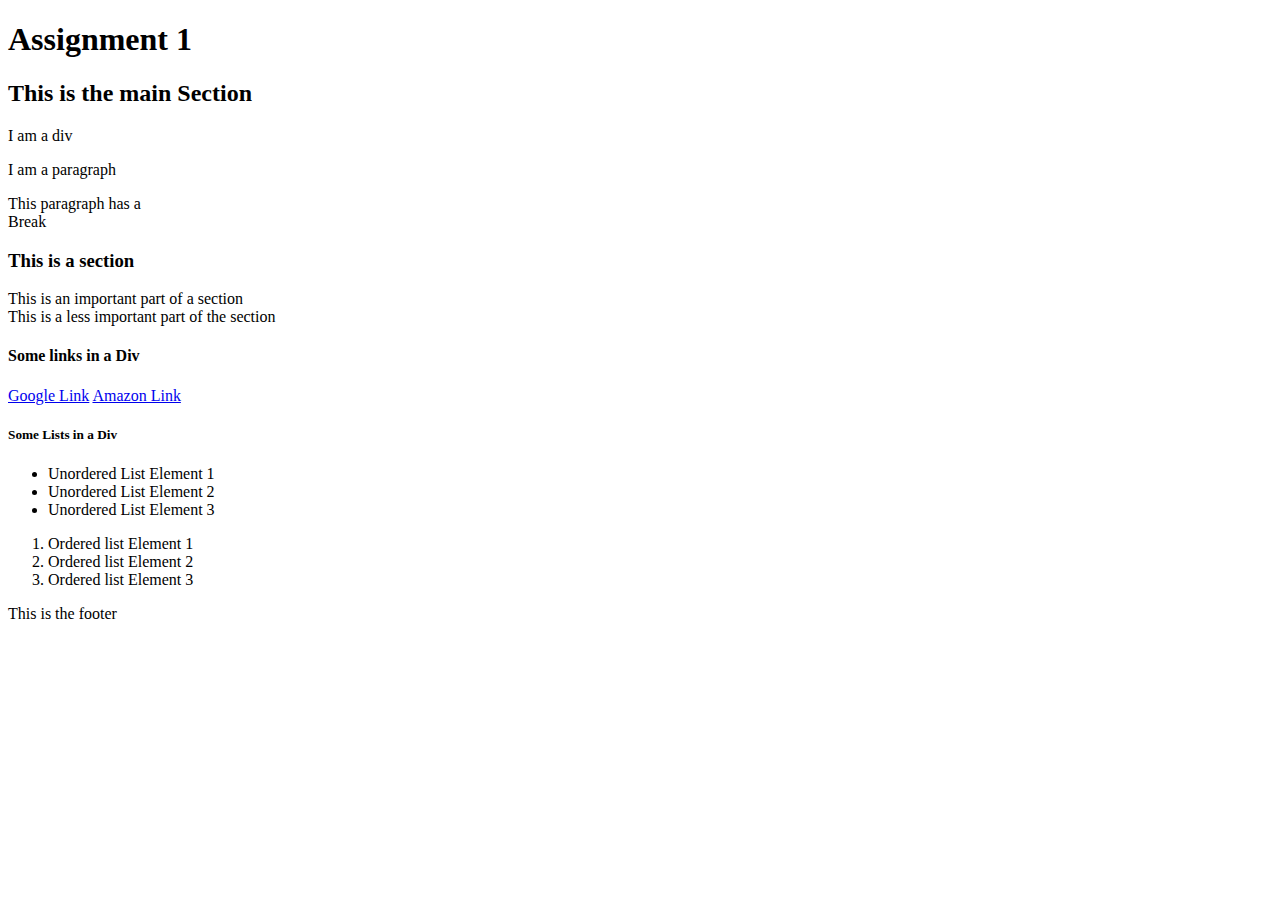
<file: lib2024/assg-1/index.html>
<!DOCTYPE html>
<html lang="en-ca"> <!-- sets language as English Canadian -->
<head>
  <meta charset="utf-8"> <!-- Unicode for character encoding -->
  <title>assg-1</title>
</head>
<body>
  <header> <!-- Header -->
    <h1>Assignment 1</h1> <!-- First Heading -->
  </header>
  <main>
    <h2>This is the main Section</h2> <!-- Second Heading -->
    <div>I am a div</div> <!-- Division -->
    <p>I am a paragraph</p> <!-- Paragraph -->
    <p>This paragraph has a <br>Break</p> <!-- Paragraph with a break -->
    <section> <!-- Section -->
      <h3>This is a section</h3> <!-- Third Heading -->
      <p>This is an important part of a section
      <br>This is a less important part of the section</p>
      </section> <!-- End of Section -->
      <div> <!-- new Division -->
        <h4>Some links in a Div</h4> <!-- Fourth Heading --> 
        <a href="https://google.com">Google Link</a> <!-- Links in an article -->
        <a href="https://amazon.ca">Amazon Link</a>
      </div> <!-- End of Division -->
      <div>
        <h5>Some Lists in a Div</h5> <!-- Fifth Heading -->
        <ul> <!-- Unordered list -->
          <li>Unordered List Element 1</li> <!-- Link elements in an unordered list -->
          <li>Unordered List Element 2</li>
          <li>Unordered List Element 3</li>
        </ul> <!-- End of unordered list -->
        <ol> <!-- Ordered list -->
          <li>Ordered list Element 1</li> <!-- Link elements in an ordered list -->
          <li>Ordered list Element 2</li>
          <li>Ordered list Element 3</li>
        </ol> <!-- End of ordered list -->
      </div>
    </main>
    <footer>This is the footer</footer> <!-- Footer -->
  </body> 
  </html>
</file>
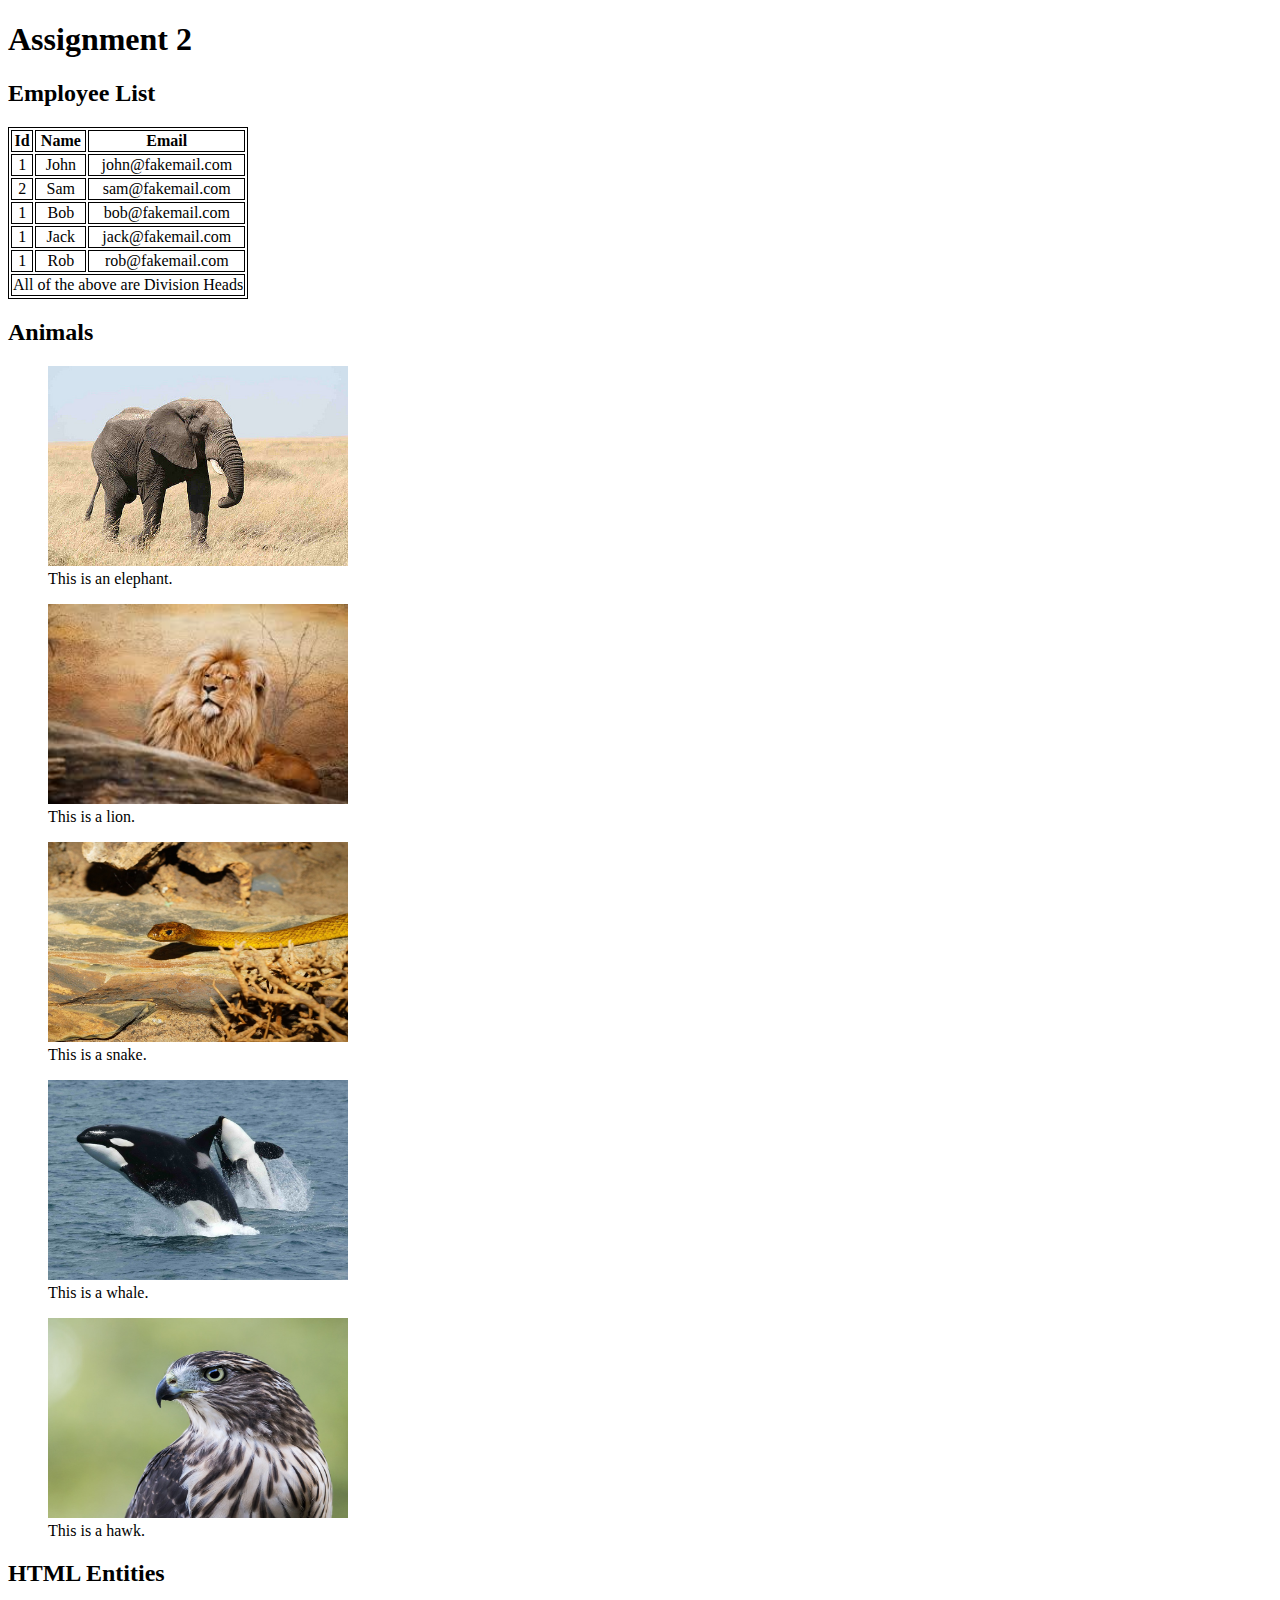
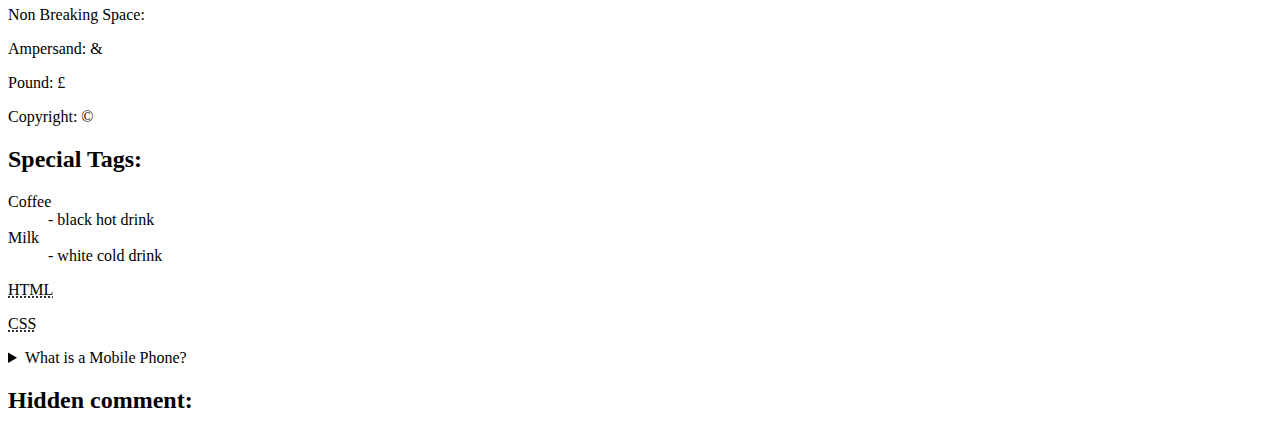
<file: lib2024/assg-2/index.html>
<!DOCTYPE html> 
<html lang="en-ca">
<head>
  <meta charset="utf-8">
  <meta name="description" content="This is a HTML document containing HTML tags" >
  <meta name="keywords" content="HTML, HTML5, Advanced HTML, New Tags, Special Tags">
  <meta name="robots" content="noindex, no follow">
  <meta name="author" content="Jamie Stirling">
  <title>LIB2024 Assignment 2</title>
  <style> 
    table, th, td {
      border: 1px solid black;
    }
    th, td {
      text-align: center;
    }
  </style> <!-- Style attribute was used to create a border and center align the text in the employee list table -->
</head>
<body id="body">
  <main id="main">
    <header id="header">
      <h1>Assignment 2</h1>
    </header>
    <section id="table-section" class="main-section">
      <h2>Employee List</h2>
      <table>
        <thead> <!-- Head of the table, defines the number of columns -->
          <tr> <!-- Header Row -->
            <th>Id</th>
            <th>Name</th>
            <th>Email</th>
          </tr>
        </thead>
        <tbody>
          <tr> <!-- First Row -->
            <td>1</td>
            <td>John</td>
            <td>john@fakemail.com</td>
          </tr>
          <tr> <!-- Second Row -->
            <td >2</td>
            <td>Sam</td>
            <td>sam@fakemail.com</td>
          </tr>
          <tr> <!-- Third Row -->
            <td >1</td>
            <td>Bob</td>
            <td>bob@fakemail.com</td>
          </tr>
          <tr> <!-- Fourth Row -->
            <td >1</td>
            <td>Jack</td>
            <td>jack@fakemail.com</td>
          </tr>
          <tr> <!-- Fifth Row -->
            <td >1</td>
            <td>Rob</td>
            <td>rob@fakemail.com</td>
          </tr>
        </tbody>
        <tfoot> <!-- Foot spanning the bottom of the table -->
          <tr>
            <td colspan="3">All of the above are Division Heads</td>
          </tr>
        </tfoot>
      </table>
    </section>
    <section id="figure-section" class="main-section"> <!-- Images in seperate figures -->
      <h2>Animals</h2>
      <figure id="figure-1" class="figures">
        <img src="img/elephant.jpg" alt="Elephant in a dry grassy plain" width="300" height="200">
        <figcaption>This is an elephant.</figcaption>
      </figure>
      <figure id="figure-2" class="figures">
        <img src="img/lion.jpg" alt="Lion looking over a fallen tree" width="300" height="200">
        <figcaption>This is a lion.</figcaption>
      </figure>
      <figure id="figure-3" class="figures">
        <img src="img/snake.jpg" alt="Snake slithering over rocks" width="300" height="200">
        <figcaption>This is a snake.</figcaption>
      </figure>
      <figure id="figure-4" class="figures">
        <img src="img/whale.jpg" alt="Two whales leaping from the ocean" width="300" height="200">
        <figcaption>This is a whale.</figcaption>
      </figure>
      <figure id="figure-5" class="figures">
        <img src="img/hawk.jpg" alt="Hawk eyeing its surroundings" width="300" height="200">
        <figcaption>This is a hawk.</figcaption>
      </figure>
    </section>
    <section id="entities-section" class="main-section">
      <h2>HTML Entities</h2>
      <p>Non Breaking Space: &nbsp;</p>
      <p>Ampersand: &amp;</p>
      <p>Pound: &pound;</p>
      <p>Copyright: &copy;</p>
    </section>
    <section id="special-section" class="main-section">
      <h2>Special Tags:</h2>
      <div id="descriptive-list" class="special-tags"> <!-- Two terms in a descriptive list with descriptive details -->
        <dl>
          <dt>Coffee</dt>
          <dd>- black hot drink</dd> 
          <dt>Milk</dt>
          <dd>- white cold drink</dd>
        </dl>
      </div>
      <div id="abbreviations" class="special-tags"> <!-- Abbreviation attibutes in a div-->
        <p><abbr title="HyperText Markup Language">HTML</abbr></p>
        <p><abbr title="Cascading Style Sheets">CSS</abbr></p>
      </div>
      <div id="details-widget" class="special-tags"> <!-- Details widget in a div -->
        <details> 
          <summary>What is a Mobile Phone?
          </summary>
          <p>A mobile phone, cell phone or hand phone, sometimes shortened to simply mobile, cell or just phone, is a portable telephone that can make and receive calls over a radio frequency link while the user is moving within a telephone service area.</p>
        </details>
      </div>
    </section>
  </main>
  <footer id="footer">
    <h2>Hidden comment:</h2>
    <!-- Here is my hidden comment. Hello, World. -->
  </footer>
</body>
</html>
</file>
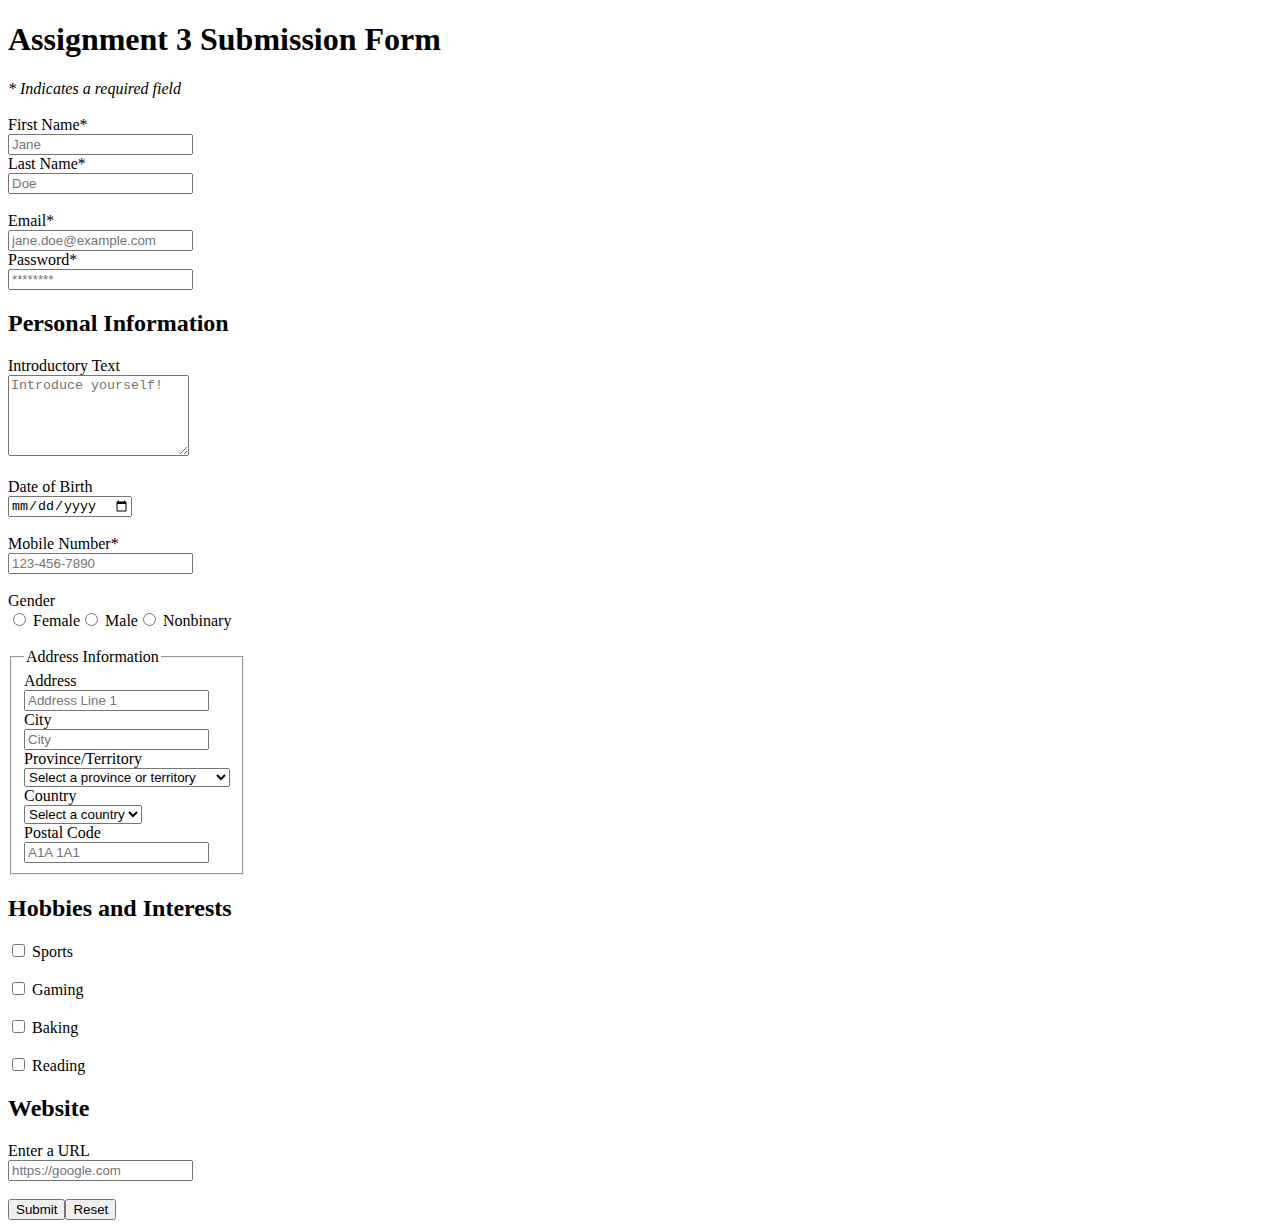
<file: lib2024/assg-3/index.html>
<!DOCTYPE html>
<html lang="en-ca">
  <head>
    <meta charset="utf-8">
    <meta name="description" content="This is a HTML document containing HTML tags" >
    <meta name="keywords" content="HTML, HTML5, Advanced HTML, New Tags, Special Tags">
    <meta name="robots" content="noindex, nofollow">
    <meta name="author" content="Jamie Stirling">
    <style> 
      form  { display: table;      }
      p     { display: table-row;  }
      label { display: table-cell; }
      input { display: table-cell; }
    </style> <!-- form structure to neatly align form inputs -->
    <title>LIB2024 Assignment 3</title>
  </head>
  <header>
    <h1>Assignment 3 Submission Form</h1>
    <p><i>* Indicates a required field</i></p> <br>
  </header>
  <main>
    <section id="form-section" class="main-section"> 
      <form action="somepage.php" method="get"> <!-- Beginning of the form with placeholder page for action and default get for method -->
        <div id="fn-container" class="form-elm"> <!-- First Name in text input-->
         <label for="first-name">First Name*</label>
         <input type="text" name="first-name" id="first-name" title="Required field" placeholder="Jane" required>
        </div>

        <div id="ln-container" class="form-elm"> <!-- Last Name in text input-->
          <label for="last-name">Last Name*</label>
          <input type="text" name="last-name" id="last-name" title="Required field" placeholder="Doe" required>
        </div> <br>

        <div id="email-container" class="form-elm"> <!-- Email input -->
          <label for="email">Email*</label>
          <input type="email" name="email" id="email" title="Required field" placeholder="jane.doe@example.com" required>
        </div>

        <div id="pass-container" class="form-elm"> <!-- Password input-->
          <label for="pass">Password*</label>
          <input type="password" name="pass" id="pass" pattern="(?=.*\d)(?=.*[a-z])(?=.*[A-Z]).{8,}" title="Required field. Must be at least 8 characters, include one number, and at least one uppercase and one lowercase letter" placeholder="********" required>
        </div>
        
        <div id="intro-container" class="form-elm"> <!-- Personal intro in textarea -->
          <h2>Personal Information</h2>
          <label for="intro">Introductory Text</label>
          <textarea name="intro" id="intro" cols="20" rows="5" placeholder="Introduce yourself!"></textarea>
        </div> <br>

        <div id="dob-container" class="form-elm"> <!-- DOB with date input -->
          <label for="dob">Date of Birth</label>
          <input type="date" name="dob" id="dob">
        </div> <br>

        <div id="mobile-container" class="form-elm"> <!-- Mobile number with tel input instead of the number input for better formatting for the user, used Canadian telephone number pattern -->
          <label for="mobile-number">Mobile Number*</label>
          <input type="tel" name="mobile-number" id="mobile-number" pattern="[0-9]{3}-[0-9]{3}-[0-9]{4}" title="Required field. Please include hyphens (-)" placeholder="123-456-7890" required>
        </div> <br>

        <div id="gender-container" class="form-elm"> <!-- Gender selection in radio input, only one option can be selected -->
          <p>Gender</p>
          <label for="female">
            <input type="radio" name="gender-form" id="female" value="female">
            Female
          </label>
          <label>
            <input type="radio" name="gender-form" id="male" value="male">
            Male
          </label>
          <label>
            <input type="radio" name="gender-form" id="nonbinary" value="nonbinary">
            Nonbinary
          </label>
        </div> <br>

        <fieldset> <!-- fieldset used to group address information section together with a border and title -->
          <legend>Address Information</legend> 
          <div id="address-container" class="form-elm"> <!-- Address in text input -->
            <label for="address">Address</label>
            <input type="text" name="address" id="address" placeholder="Address Line 1"> 
          </div>

          <div id="city-container" class="form-elm"> <!-- City in text input -->
            <label for="city">City</label>
            <input type="text" name="city" id="city" placeholder="City">
          </div>

          <div id="province-container" class="form-elm"> <!-- Province and territory selection with select element for a dropdown -->
            <label for="province-territories">Province/Territory</label>
            <select name="province-territories" id="province-territories">
              <option value="select" selected>Select a province or territory</option>
                <optgroup label="Provinces"> <!-- optgroup used to organise provinces and territories -->
                  <option value="alberta">Alberta</option>
                  <option value="british_columbia">British-Columbia</option>
                  <option value="manitoba">Manitoba</option>
                  <option value="new_brunswick">New Brunswick</option>
                  <option value="newfoundland_and_labrador">Newfoundland and Labrador</option>
                  <option value="nova_scotia">Nova Scotia</option>
                  <option value="ontario">Ontario</option>
                  <option value="prince_edward_island">Prince Edward Island</option>
                  <option value="quebec">Quebec</option>
                  <option value="saskatchewan">Saskatchewan</option>
                </optgroup>
                <optgroup label="Territories">
                  <option value="northwest_territories">Northwest Territories</option>
                  <option value="nunavut">Nunavut</option>
                  <option value="yukon">Yukon</option>
                </optgroup>
            </select>
          </div>

          <div id="country-container" class="form-elm"> <!-- country in select element for a dropdown. Only used Canada since the only options are the Canadian provinces -->
            <label for="country">Country</label>
            <select name="country" id="country">
              <option value="select" selected>Select a country</option>
              <option value="canada">Canada</option>
            </select>
          </div>

          <div id="post-container" class="form-elm"> <!-- Postal code in a text input with Canadian postal code pattern-->
            <label for="postal-code">Postal Code</label>
            <input type="text" name="postal-code" id="postal-code" pattern="[A-Z]{1}[0-9]{1}[A-Z]{1} [0-9]{1}[A-Z]{1}[0-9]{1}" title="Please use uppercase letters and include a space" placeholder="A1A 1A1"> 
          </div>
        </fieldset>

        <div id="hobbies-container" class="form-elm"> <!-- hobbies in checkbox inputs, more than one can be selected -->  
          <h2>Hobbies and Interests</h2> 

          <label for="sports">
            <input type="checkbox" name="hobbies" id="sports" value="sports"> 
            Sports
          </label> <br>

          <label for="gaming">
            <input type="checkbox" name="hobbies" id="gaming" value="gaming">
            Gaming
          </label> <br>

          <label for="baking">
            <input type="checkbox" name="hobbies" id="baking" value="baking">
            Baking
          </label> <br>

          <label for="reading">
            <input type="checkbox" name="hobbies" id="reading" value="reading"> 
            Reading
          </label>
        </div>

        <div id="url-container" class="form-elm"> <!-- URL input -->
          <h2>Website</h2>
          <label for="url">Enter a URL</label>
          <input type="url" name="url" id="url" title="Be sure to include https:// in your link" placeholder="https://google.com"> 
        </div> <br>

        <button type="submit">Submit</button> <!-- submission and reset buttons -->
        <button type="reset">Reset</button>
      </form>
    </section>
  </main>
</html>
</file>
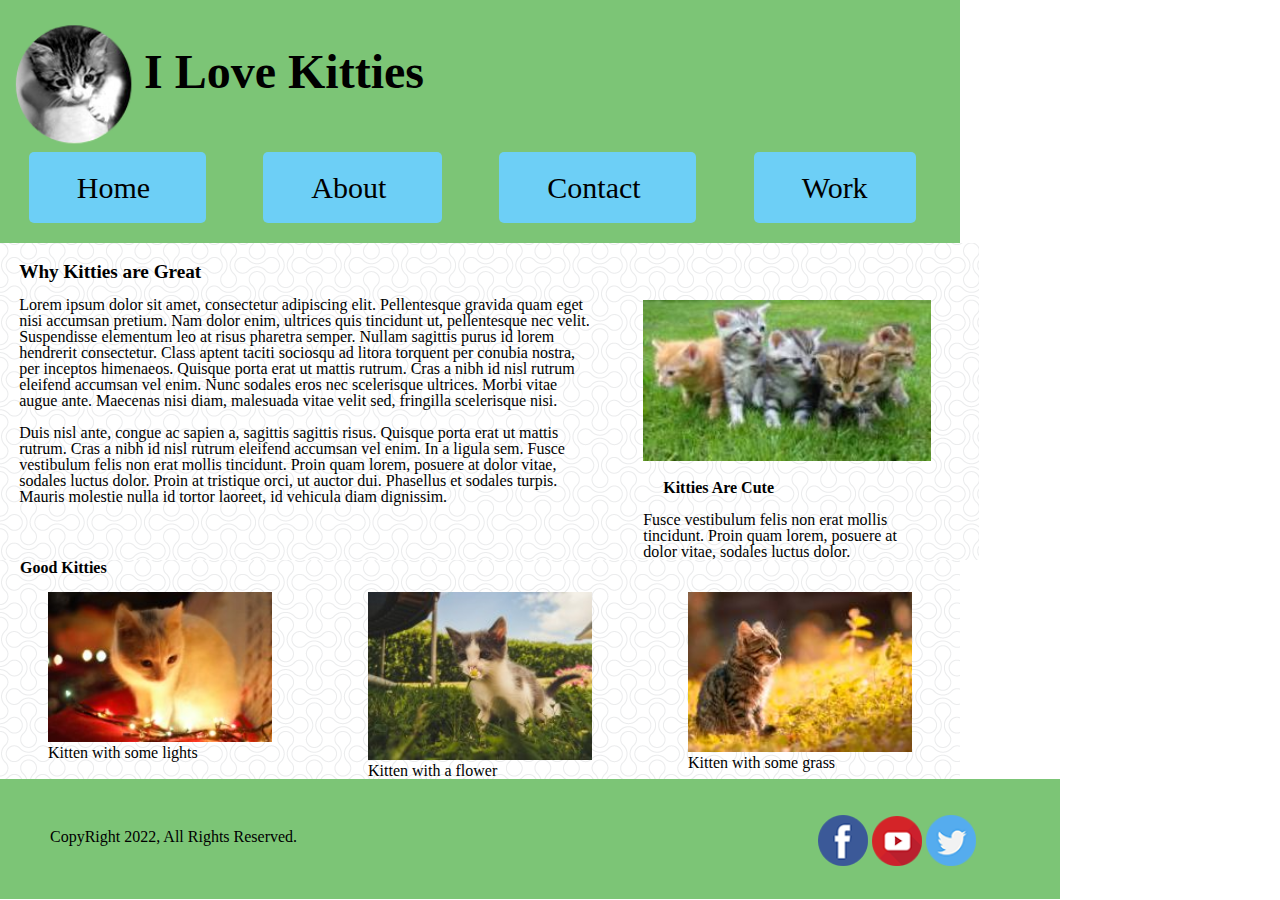
<file: lib2024/assg-4/index.html>
<!DOCTYPE html>
<html lang="en-ca">
  <head>
    <meta charset="utf-8">
    <meta name="description" content="This is a HTML document containing HTML tags" >
    <meta name="keywords" content="HTML, HTML5, Advanced HTML, New Tags, Special Tags">
    <meta name="robots" content="noindex, nofollow">
    <meta name="author" content="Jamie Stirling">
    <title>LIB2024 Assignment 4</title>
    <link rel="stylesheet" type="text/css" href="css/style.css">  
    <style type="text/css">
      .main-page {
        background: url("img/bubble.png");
      }
    </style> 
    <!-- Included background styling here because the linking would not work in the external style sheet -->
  </head>

  <header class="top-banner"> <!-- Header Banner -->
    <div id="top-title" class="top-banner clearfix"> 
      <img src="img/logo.png" id="bigkitty" class="logo" alt="I Love Kitties Logo">
      <h1 id="bigtitle" class="logo">I Love Kitties</h1>
    </div>

    <nav id="not-links" class="top-banner">
      <span>
        <a href="homepage.php" title="Home Page">Home</a> <!--links in a span to fake web pages -->
      </span>
      <span>
        <a href="aboutpage.php" title="About Page">About</a>
      </span>
      <span>
        <a href="contactpage.php" title="Contact Page">Contact</a>
      </span>
      <span> 
        <a href="workpage.php" title="Work Page">Work</a>
      </span>
    </nav>
  </header>

  <main id="info" class="main-page"> 
    <section id="first-section" class="main-page clearfix"> <!--Section includes main paragraph and the aside -->
      <aside id="sidebar" class="side-info">
        <figure id="image-1" class="image-side">
          <img src="img/kitt1.jpg" alt="Kittens">
        </figure> <br>
        <h3>Kitties Are Cute</h3> <br>
        <p>Fusce vestibulum felis non erat mollis tincidunt. Proin quam lorem, posuere at dolor vitae, sodales luctus dolor.</p>
      </aside>

      <article id="first-main" class="main-info">
        <h2>Why Kitties are Great</h2> <br>
        <p>Lorem ipsum dolor sit amet, consectetur adipiscing elit. Pellentesque gravida quam eget nisi accumsan pretium. Nam dolor enim, ultrices quis tincidunt ut, pellentesque nec velit. Suspendisse elementum leo at risus pharetra semper. Nullam sagittis purus id lorem hendrerit consectetur. Class aptent taciti sociosqu ad litora torquent per conubia nostra, per inceptos himenaeos. Quisque porta erat ut mattis rutrum. Cras a nibh id nisl rutrum eleifend accumsan vel enim. Nunc sodales eros nec scelerisque ultrices. Morbi vitae augue ante. Maecenas nisi diam, malesuada vitae velit sed, fringilla scelerisque nisi. </p> <br>

        <p>Duis nisl ante, congue ac sapien a, sagittis sagittis risus. Quisque porta erat ut mattis rutrum. Cras a nibh id nisl rutrum eleifend accumsan vel enim. In a ligula sem. Fusce vestibulum felis non erat mollis tincidunt. Proin quam lorem, posuere at dolor vitae, sodales luctus dolor. Proin at tristique orci, ut auctor dui. Phasellus et sodales turpis. Mauris molestie nulla id tortor laoreet, id vehicula diam dignissim.</p> <br>
      </article>
    </section>

    
    <section id="image-gallery" class="main-page">
      <h3>Good Kitties</h3> <br>
      <div id="gallery" class="image-collection gallery"> <!-- Image gallery, organized using flex -->
        <figure id="image-2" class="images">
          <img src="img/kitt2.jpg" alt="Kitten with some lights">
          <figcaption id="cap1" class="caps">Kitten with some lights</figcaption>
        </figure>
        <figure id="image-3" class="images">
          <img src="img/kitt3.jpg" alt="Kitten with a flower">
          <figcaption id="cap2" class="caps">Kitten with a flower</figcaption>
        </figure>
        <figure id="image-4" class="images">
          <img src="img/kitt4.jpg" alt="Kitten with some grass">
          <figcaption id="cap3" class="caps">Kitten with some grass</figcaption>
        </figure>
      </div>
    </section>
  </main>

  <footer id="bottom" class="bottom-banner"> <!-- Footer including links in social media logos -->
    <p>CopyRight 2022, All Rights Reserved.</p>
    
    <nav id="soc-links" class="soc-logos">
      <a href="https://www.facebook.com/" title="Link to Facebook Page"> 
        <img id="fb" class="link-logo" alt="Facebook Logo" src="img/facebook.png">
      </a>
      <a href="https://www.youtube.com/" title="Link to Youtube Channel"> 
        <img id="yt" class="link-logo" alt="YouTube Logo" src="img/youtube.png">
      </a>
      <a href="https://www.twitter.com/" title="Link to Twitter Page"> 
        <img id="tw" class="link-logo" alt="Twitter Logo" src="img/twitter.png">
      </a>
    </nav>
  </footer>
</html>
</file>
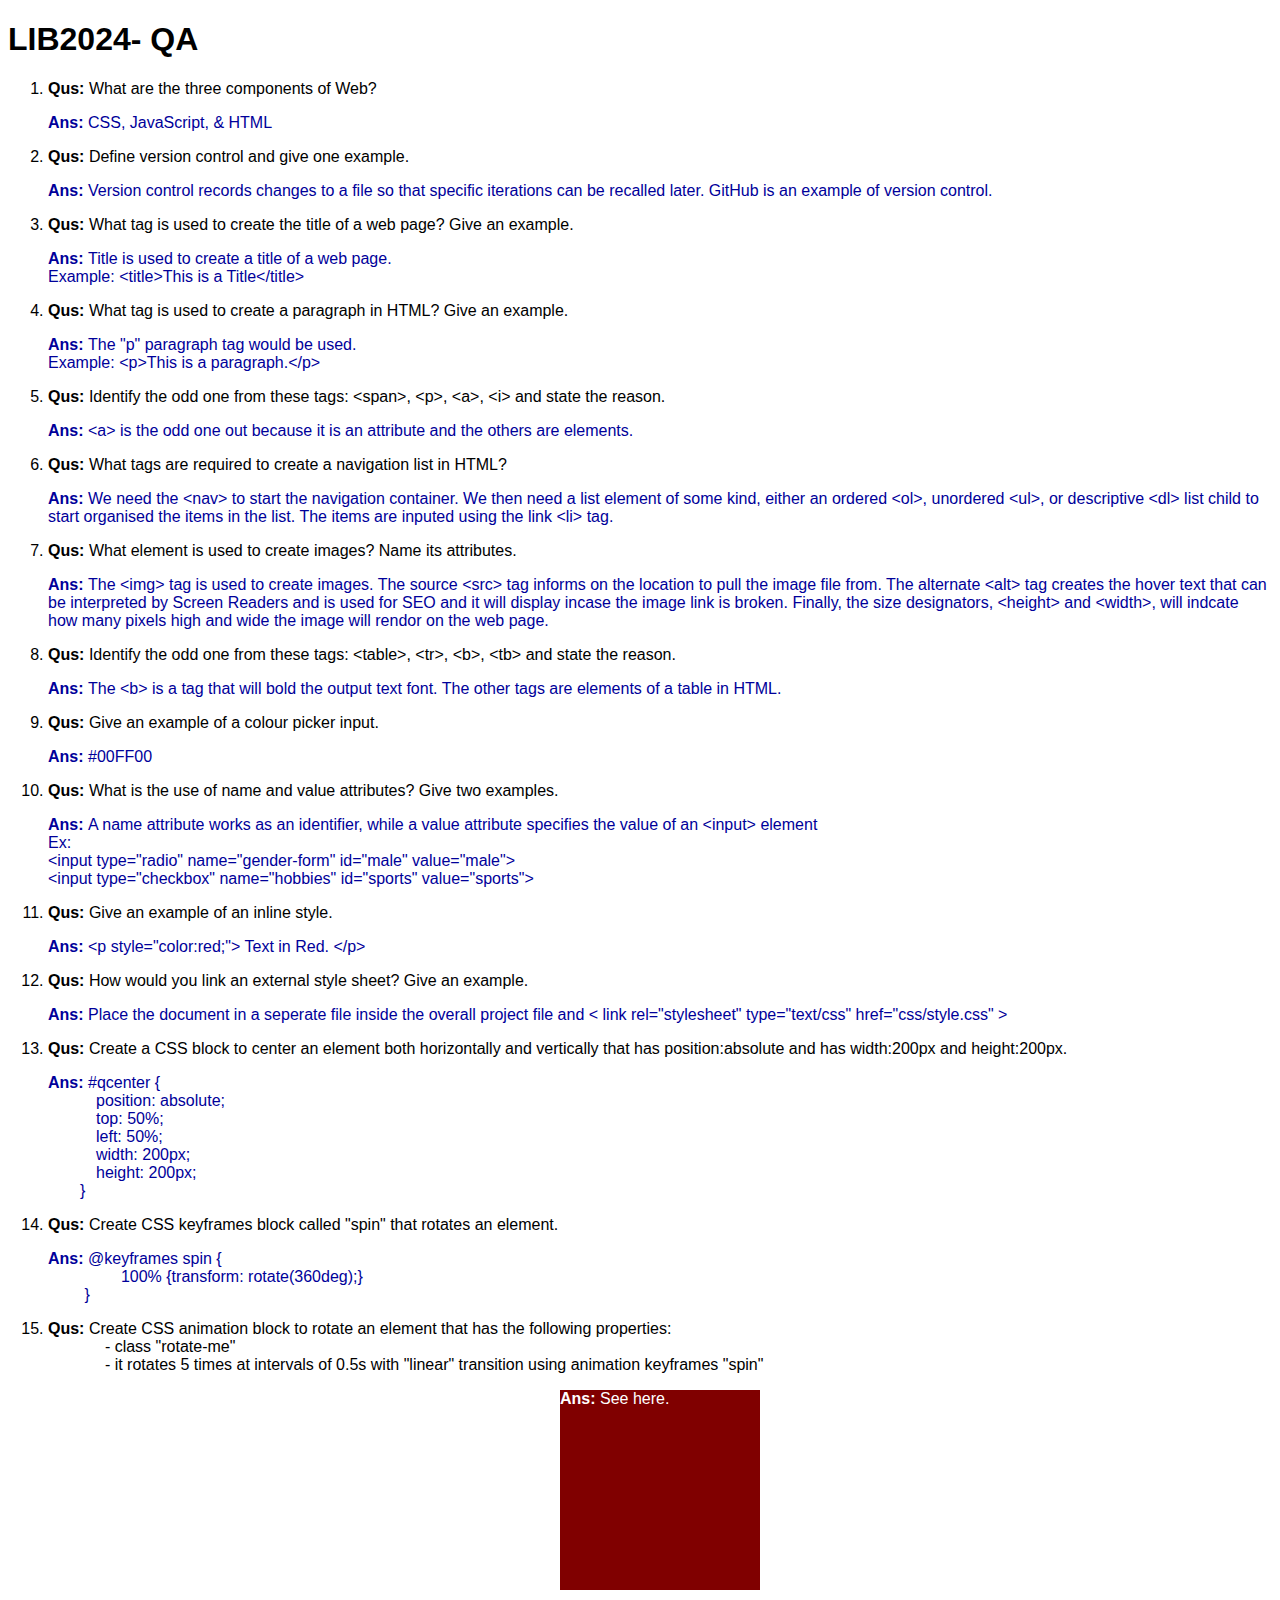
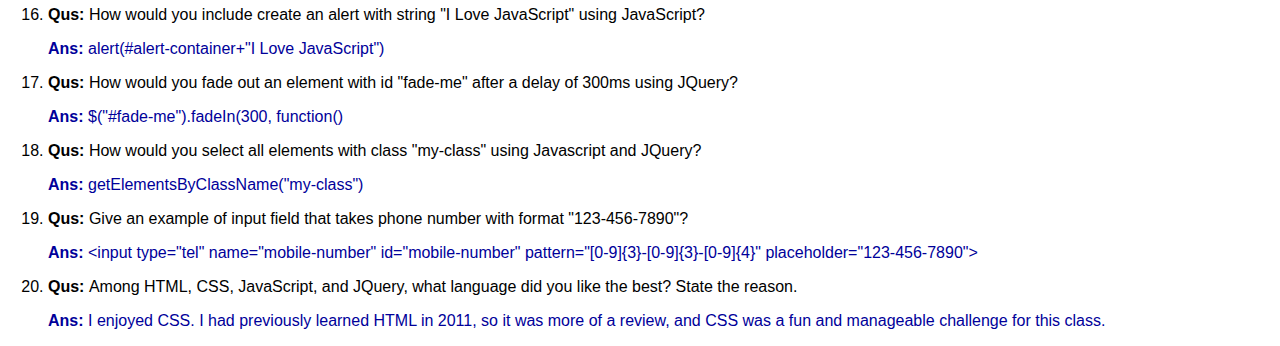
<file: lib2024/qa/index.html>
<!DOCTYPE html>
<html lang="en-ca">
<head>
	<meta charset="utf-8">
	<meta name="description" content="This is a HTML document containing HTML tags" >
	<meta name="keywords" content="HTML, HTML5, Advanced HTML, New Tags, Special Tags">
	<meta name="robots" content="noindex, nofollow">
	<meta name="author" content="Jamie Stirling">
	<title>LIB2024 - QA</title>
	<link rel="stylesheet" type="text/css" href="css/style.css">  
</head>
<body>
	<h1>LIB2024- QA</h1>
	<ol>
		<li>
			<p>
				<strong>Qus: </strong>
				What are the three components of Web?
			</p>
			<p class="ans">
				<strong>Ans: </strong>
				CSS, JavaScript, & HTML
			</p>
		</li>
		<li>
			<p>
				<strong>Qus:</strong>
				Define version control and give one example.
			</p>
			<p class="ans">
				<strong>Ans:</strong>
				Version control records changes to a file so that specific iterations can be recalled later. GitHub is an example of version control. 
			</p>
		</li>
		<li>
			<p>
				<strong>Qus: </strong>
				What tag is used to create the title of a web page? Give an example.
			</p>
			<p class="ans">
				<strong>Ans: </strong>
				Title is used to create a title of a web page.<br>
				Example: &lt;title&gt;This is a Title&lt;/title&gt;
			</p>
		</li>
		<li>
			<p>
				<strong>Qus: </strong>
				What tag is used to create a paragraph in HTML? Give an example. 
			</p>
			<p class="ans">
				<strong>Ans: </strong>
				The "p" paragraph tag would be used.<br>
				Example: &lt;p&gt;This is a paragraph.&lt;/p&gt;
			</p>
		</li>
		<li>
			<p>
				<strong>Qus: </strong>
				Identify the odd one from these tags: &lt;span&gt;, &lt;p&gt;, &lt;a&gt;, &lt;i&gt; and state the reason.
			</p>
			<p class="ans">
				<strong>Ans: </strong>
				&lt;a&gt; is the odd one out because it is an attribute and the others are elements. 
			</p>
		</li>
		<li>
			<p>
				<strong>Qus: </strong>
				What tags are required to create a navigation list in HTML?
			</p>
			<p class="ans">
				<strong>Ans: </strong>
				We need the &lt;nav&gt; to start the navigation container. We then need a list element of some kind, either an ordered &lt;ol&gt;, unordered &lt;ul&gt;, or descriptive &lt;dl&gt; list child to start organised the items in the list. The items are inputed using the link &lt;li&gt; tag.  
			</p>
		</li>
		<li>
			<p>
				<strong>Qus: </strong>
				What element is used to create images? Name its attributes.
			</p>
			<p class="ans">
				<strong>Ans: </strong>
				The &lt;img&gt; tag is used to create images. The source &lt;src&gt; tag informs on the location to pull the image file from. The alternate &lt;alt&gt; tag creates the hover text that can be interpreted by Screen Readers and is used for SEO and it will display incase the image link is broken. Finally, the size designators, &lt;height&gt; and &lt;width&gt;, will indcate how many pixels high and wide the image will rendor on the web page. 
			</p>
		</li>
		<li>
			<p>
				<strong>Qus: </strong>
				Identify the odd one from these tags: &lt;table&gt;, &lt;tr&gt;, &lt;b&gt;, &lt;tb&gt; and state the reason. 
			</p>
			<p class="ans">
				<strong>Ans: </strong>
				The &lt;b&gt; is a tag that will bold the output text font. The other tags are elements of a table in HTML. 
			</p>
		</li>
		<li>
			<p>
				<strong>Qus: </strong>
				Give an example of a colour picker input.
			</p>
			<p class="ans">
				<strong>Ans: </strong>
				#00FF00
			</p>
		</li>
		<li>
			<p>
				<strong>Qus: </strong>
				What is the use of name and value attributes? Give two examples.
			</p>
			<p class="ans">
				<strong>Ans: </strong>
				A name attribute works as an identifier, while a value attribute specifies the value of an &lt;input&gt; element <br>
				Ex: <br>
				&lt;input type="radio" name="gender-form" id="male" value="male"&gt;<br>
				&lt;input type="checkbox" name="hobbies" id="sports" value="sports"&gt;
			</p>
		</li>
		<li>
			<p>
				<strong>Qus: </strong>
				Give an example of an inline style.
			</p>
			<p class="ans">
				<strong>Ans: </strong>
				&lt;p style="color:red;"> Text in Red. &lt;/p> 
			</p>
		</li>
		<li>
			<p>
				<strong>Qus: </strong>
				How would you link an external style sheet? Give an example.
			</p>
			<p class="ans">
				<strong>Ans: </strong>
				Place the document in a seperate file inside the overall project file and 
				&lt; link rel="stylesheet" type="text/css" href="css/style.css" &gt;  
			</p>
		</li>
		<li>
			<p>
				<strong>Qus: </strong>
				Create a CSS block to center an element both horizontally and vertically that has position:absolute and has width:200px and height:200px.
			</p>
			<p class="ans">
				<strong>Ans: </strong>
				#qcenter { <br>
  &emsp;&emsp;&emsp;position: absolute; <br>
  &emsp;&emsp;&emsp;top: 50%; <br>
  &emsp;&emsp;&emsp;left: 50%; <br>
  &emsp;&emsp;&emsp;width: 200px; <br>
  &emsp;&emsp;&emsp;height: 200px; <br>
	&emsp;&emsp;}
			</p>
		</li>
		<li>
			<p>
				<strong>Qus: </strong>
				Create CSS keyframes block called "spin" that rotates an element.
			</p>
			<p class="ans">
				<strong>Ans: </strong>
				@keyframes spin { <br>
  				&emsp; &emsp;&emsp; &emsp;100% {transform: rotate(360deg);}<br>
				&emsp; &emsp;} 
			</p>
		</li>
		<li>
			<p>
				<strong>Qus: </strong>
				Create CSS animation block to rotate an element that has the following properties: <br>
				&emsp; &emsp; &emsp;- class "rotate-me"<br>
				&emsp; &emsp; &emsp;- it rotates 5 times at intervals of 0.5s with "linear" transition using animation keyframes "spin"
			</p>
			<p id="transition" class="rotate-me">
				<strong>Ans: </strong>
				See here. 
			</p>
		</li>
		<li>
			<p>
				<strong>Qus: </strong>
				How would you include create an alert with string "I Love JavaScript" using JavaScript?
			</p>
			<p class="ans">
				<strong>Ans: </strong>
				alert(#alert-container+"I Love JavaScript")
			</p>
		</li>
		<li>
			<p>
				<strong>Qus: </strong>
				How would you fade out an element with id "fade-me" after a delay of 300ms using JQuery?
			</p>
			<p class="ans">
				<strong>Ans: </strong>
				$("#fade-me").fadeIn(300, function()
			</p>
		</li>
		<li>
			<p>
				<strong>Qus: </strong>
				How would you select all elements with class "my-class" using Javascript and JQuery?
			</p>
			<p class="ans">
				<strong>Ans: </strong>
				getElementsByClassName("my-class")
			</p>
		</li>
		<li>
			<p>
				<strong>Qus: </strong>
				Give an example of input field that takes phone number with format "123-456-7890"?
			</p>
			<p class="ans">
				<strong>Ans: </strong>
				&lt;input type="tel" name="mobile-number" id="mobile-number" pattern="[0-9]{3}-[0-9]{3}-[0-9]{4}" placeholder="123-456-7890">
			</p>
		</li>
		<li>
			<p>
				<strong>Qus: </strong>
				Among HTML, CSS, JavaScript, and JQuery, what language did you like the best? State the reason. 
			</p>
			<p class="ans">
				<strong>Ans: </strong>
				I enjoyed CSS. I had previously learned HTML in 2011, so it was more of a review, and CSS was a fun and manageable challenge for this class. 
			</p>
		</li>
	</ol>
</body>
</html>
</file>
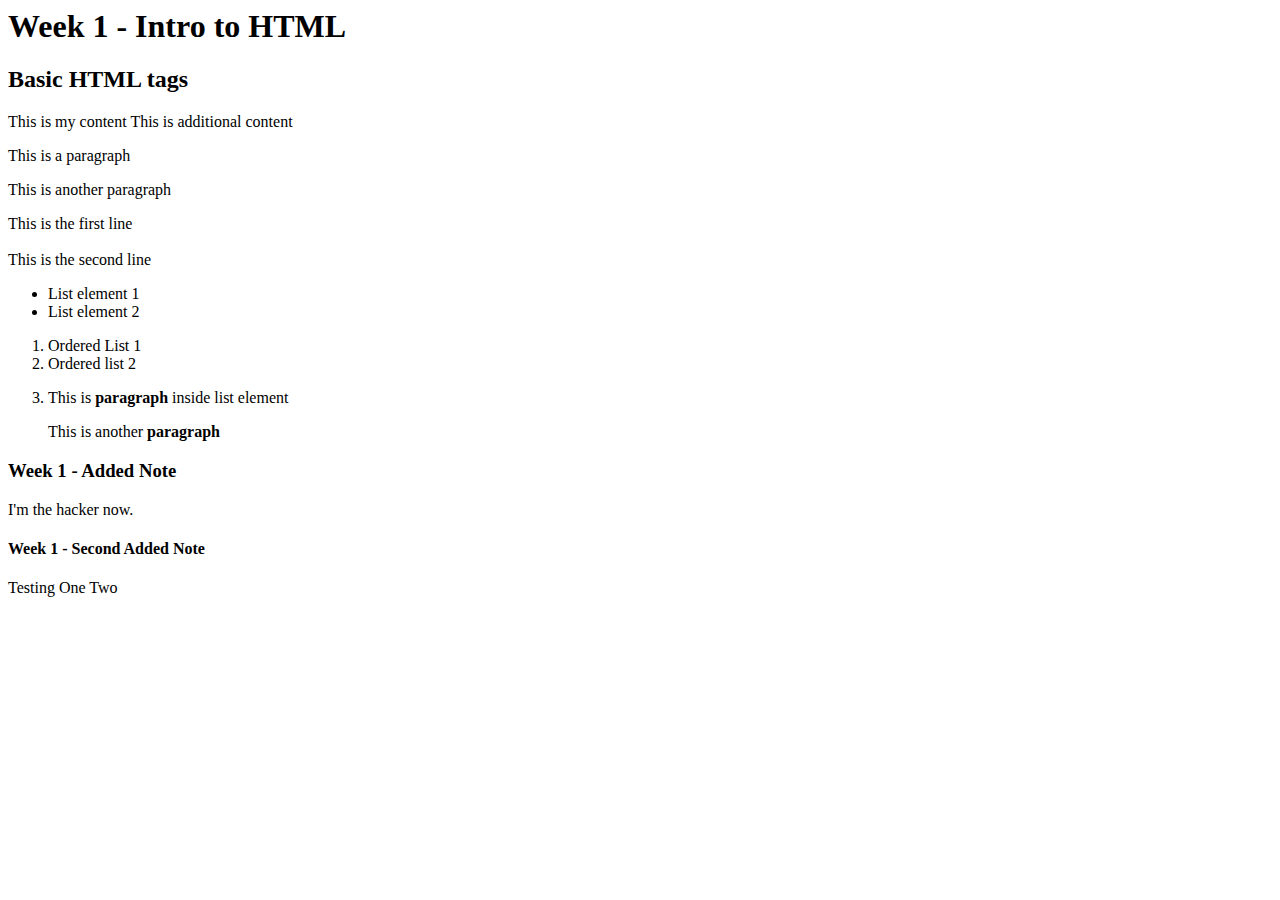
<file: qa/Edited Index.html>
<!-- html tag is called the root tag , as all of the html code resides within this tag -->
<html>
<!-- This is a comment -->
<!-- this is another comment -->
<!-- Sublime Text shortcut to create a shortcut is ctrl+/ -->

	<head>

		<!-- meta tags allow you to add additional information for the browser so as to enable it to interpret your document easily -->
		<!-- meta tags allow you to add the propery and specify its value -->
		<!-- here "charset" is the property and "utf-8" is the value -->
		<!-- meta tag is an example of self closing tags -->
		<meta charset="utf-8">
		<!-- another way of writing meta tags is using name and content -->
		<!-- name specifies the property and content specifies the value -->
		<meta name="Author" content="Winnerjit Rator">

		<!-- the head element contains the information about the current document, such as title, keywords, description and other data that is not considered document content. -->

		<!-- title tag is used to give HTML document a human readbable title, which is interpreted by the browser and is shown in the tab displaying this document -->

		<!-- Note: title must always be present in the HEAD element -->
		<title>Week 2 - Intro to HTML</title>
	</head>
	<!-- to write any child tag, make sure to use indentation which is achived by pressing tab once,before writing the child tag, eg. here being body tag -->

	<body>
		<!-- A body tag is called the main container for HTML document, and it contains all the content of the web page -->

		<!-- heading tag or h tags are used to specify the heading in the content of a document -->
		<!-- heading tag ranges from <h1> to <h6> -->
		<!-- The heading variantion is based upon importance -->
		<!-- Note: <h1> tag has the highest importance where as <h6> has the least -->
		<!-- Heading tag is also a block level element -->
		<h1>Week 1 - Intro to HTML</h1>
		<h2>Basic HTML tags</h2>
		This is my content
		<!-- Any line breaks that are specfied outside the block level elements will not be rendered in the document  -->




		This is additional content 
		<!-- paragraph or p tag is used to create paragrphs in your document -->
		<!-- NOte : paragraph tag is an example of block level element -->
		<p>This is a paragraph</p>
		<p>This is another paragraph</p>

		<p>
			This is the first line
			<!-- br or break tag is used to create a break in a pragraph -->
			<!-- break tag is also called line break for html -->
			<!-- the number of br tags will specify the number of line breaks -->
			<br>
			<br>
			This is the second line
		</p>

		<!-- ul tag is one of the tags that is used to create lists in an html document -->
		<!-- ul is short for unordered list which means it would create lists with bullet points -->
		<ul>
			<!-- li tag or list tag is used to create list elements for a list in html document -->
			<!-- Note: <li> must be a child of <ul> tag to work and render properly -->
			<li>List element 1</li>
			<li>List element 2</li>
		</ul>
		<!-- ol is used to create ordered list in a html document -->
		<ol>
			<li>Ordered List 1</li>
			<li>Ordered list 2</li>
			<li>
				<!-- list elements can take other block level elements as their children -->
				<!-- <strong> tag is used to make a text bold while increasing its relavance and importance -->
				<p>This is <strong>paragraph</strong> inside list element</p>
				<p>This is another <strong>paragraph</strong></p>
			</li>
		</ol>
		<h3>Week 1 - Added Note</h3>
		<p>I'm the hacker now.</p>
		<h4>Week 1 - Second Added Note</h4>
		<p>Testing One Two</p>
	</body>
</html>
</file>
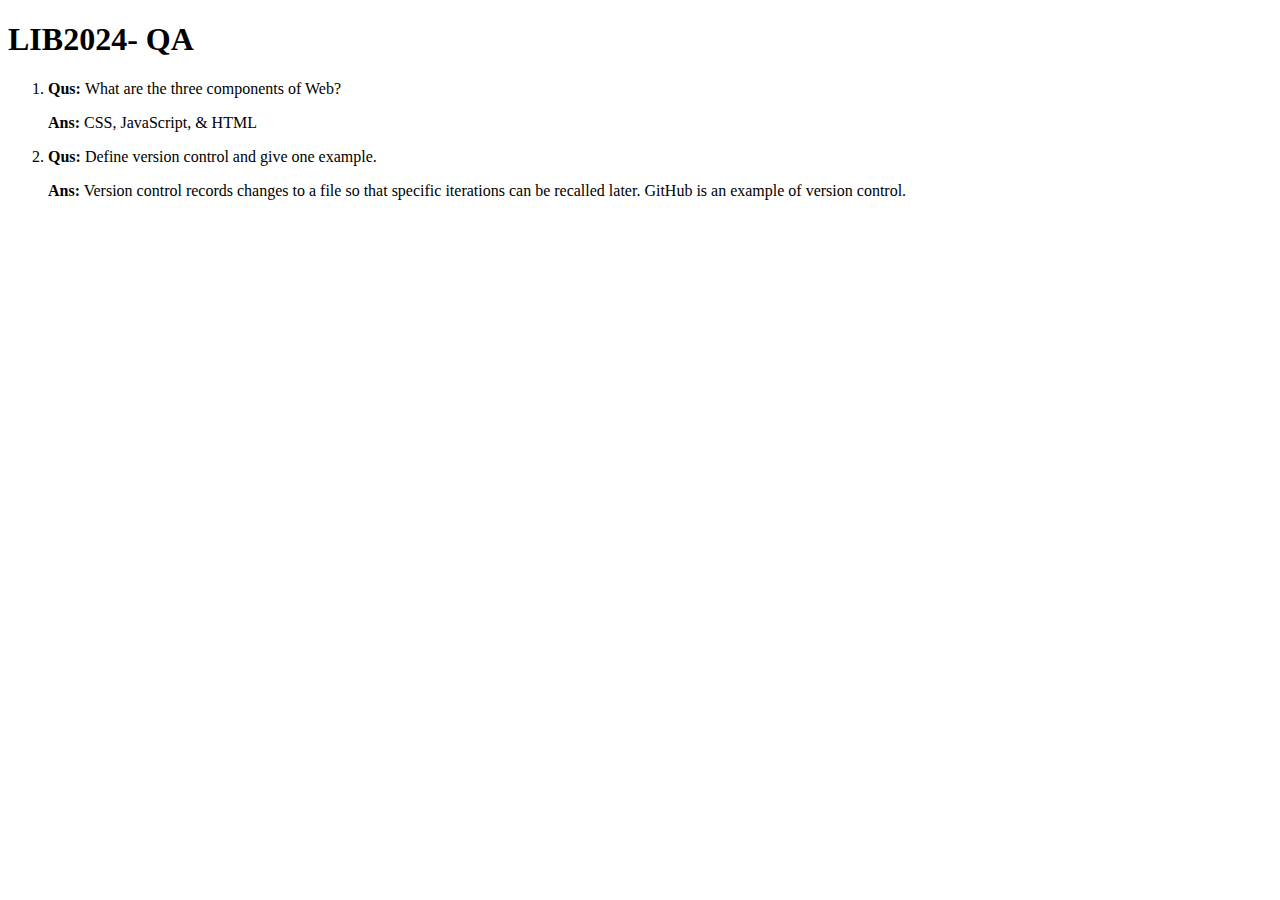
<file: qa/Week 1 Questions.html>
<!DOCTYPE html>
<html >
<head>
	<meta charset="utf-8">
	<title>LIB2024 - QA</title>
</head>
<body>
	<h1>LIB2024- QA</h1>
	<ol>
		<li>
			<p>
				<strong>Qus: </strong>
				What are the three components of Web?
			</p>
			<p>
				<strong>Ans: </strong>
				CSS, JavaScript, & HTML
			</p>
		</li>
		<li>
			<p>
				<strong>Qus:</strong>
				Define version control and give one example.
			</p>
			<p>
				<strong>Ans:</strong>
				Version control records changes to a file so that specific iterations can be recalled later. GitHub is an example of version control. 
			</p>
		</li>
  	</ol>
</body>
</html>
</file>
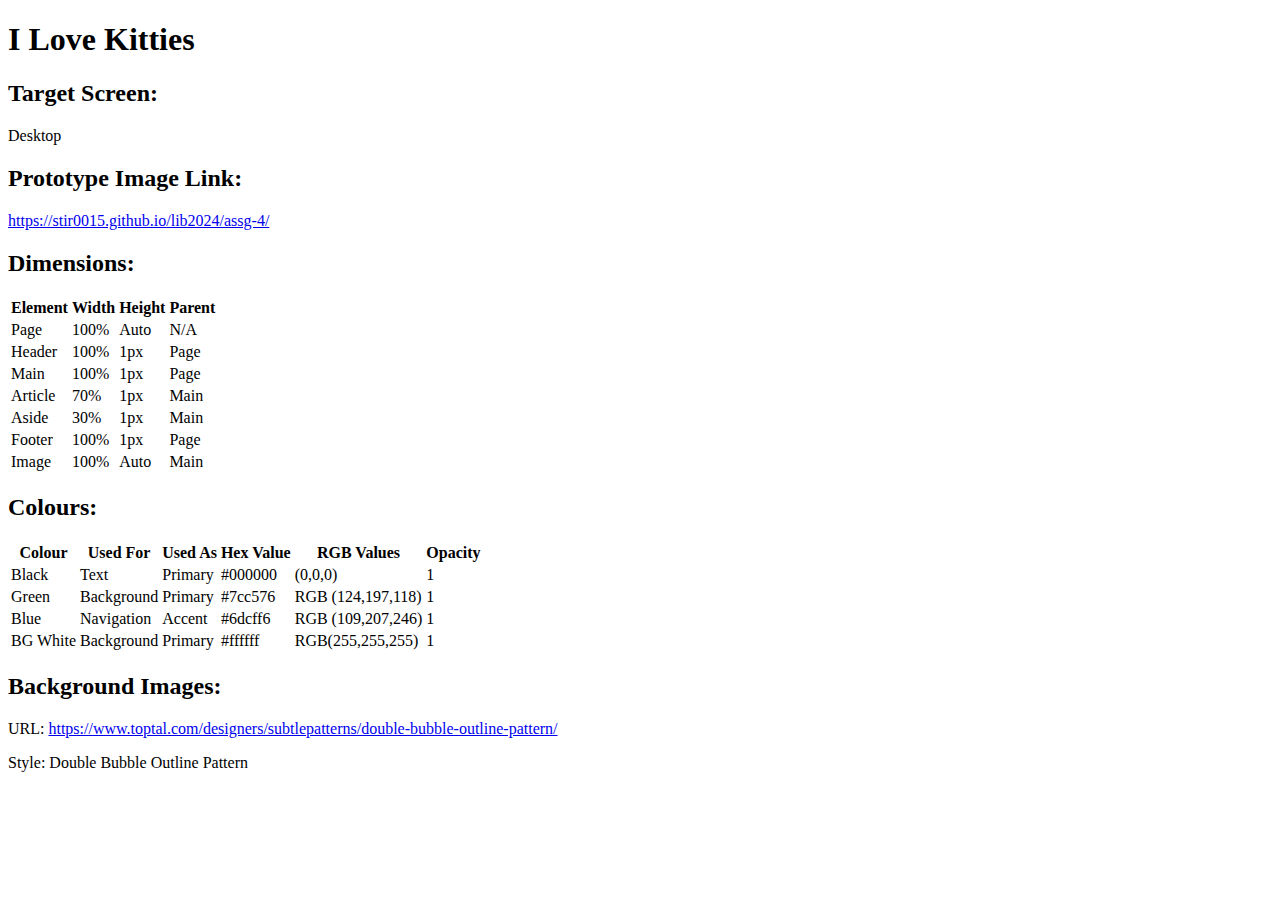
<file: lib2024/assg-4/sss.html>
<!DOCTYPE html>
<html lang="en-ca">
      <head>
            <meta charset="utf-8">
            <meta name="description" content="This is a HTML document containing HTML tags" >
            <meta name="keywords" content="HTML, HTML5, Advanced HTML, New Tags, Special Tags">
            <meta name="robots" content="noindex, nofollow">
            <meta name="author" content="Jamie Stirling">
            <title>LIB2024 Assignment 4 Simple Style Schema Sheet</title>
      </head>
      <body>
            <h1>I Love Kitties</h1>

            <h2>Target Screen:</h2>
            <p>Desktop</p>

            <h2>Prototype Image Link:</h2>
            <a href="https://stir0015.github.io/lib2024/assg-4/"> https://stir0015.github.io/lib2024/assg-4/ </a>

            <h2>Dimensions:</h2>
            <table>
                <tr>
                    <th>Element</th>
                    <th>Width</th>
                    <th>Height</th>
                    <th>Parent</th>
              </tr>
              <tr>
                    <td>Page</td>
                    <td>100%</td>
                    <td>Auto</td>
                    <td>N/A</td>
              </tr>
              <tr>
                    <td>Header</td>
                    <td>100%</td>
                    <td>1px</td>
                    <td>Page</td>
              </tr>
              <tr>
                    <td>Main</td>
                    <td>100%</td>
                    <td>1px</td>
                    <td>Page</td>
              </tr>
              <tr>
                    <td>Article</td>
                    <td>70%</td>
                    <td>1px</td>
                    <td>Main</td>
              </tr>
              <tr>
                    <td>Aside</td>
                    <td>30%</td>
                    <td>1px</td>
                    <td>Main</td>
              </tr>
              <tr>
                    <td>Footer</td>
                    <td>100%</td>
                    <td>1px</td>
                    <td>Page</td>
              </tr>
              <tr>
                    <td>Image</td>
                    <td>100%</td>
                    <td>Auto</td>
                    <td>Main</td>
              </tr>
        </table>

        <h2>Colours:</h2>
        <table>
                <tr>
                    <th>Colour</th>
                    <th>Used For</th>
                    <th>Used As</th>
                    <th>Hex Value</th>
                    <th>RGB Values</th>
                    <th>Opacity</th>
              </tr>
              <tr>
                    <td>Black</td>
                    <td>Text</td>
                    <td>Primary</td>
                    <td>#000000</td>
                    <td>(0,0,0)</td>
                    <td>1</td>
              </tr>
              <tr>
                    <td>Green</td>
                    <td>Background</td>
                    <td>Primary</td>
                    <td>#7cc576</td>
                    <td>RGB (124,197,118)</td>
                    <td>1</td>
              </tr>
              <tr>
                    <td>Blue</td>
                    <td>Navigation</td>
                    <td>Accent</td>
                    <td>#6dcff6</td>
                    <td>RGB (109,207,246)</td>
                    <td>1</td>
              </tr>
              <tr>
                    <td>BG White</td>
                    <td>Background</td>
                    <td>Primary</td>
                    <td>#ffffff</td>
                    <td>RGB(255,255,255)</td>
                    <td>1</td>
              </tr>
        </table>

        <h2>Background Images:</h2>
        <p> URL: <a href= https://www.toptal.com/designers/subtlepatterns/double-bubble-outline-pattern/ >https://www.toptal.com/designers/subtlepatterns/double-bubble-outline-pattern/ </a> </p>
        <p>Style: Double Bubble Outline Pattern</p>
      </body>
</html>
</file>
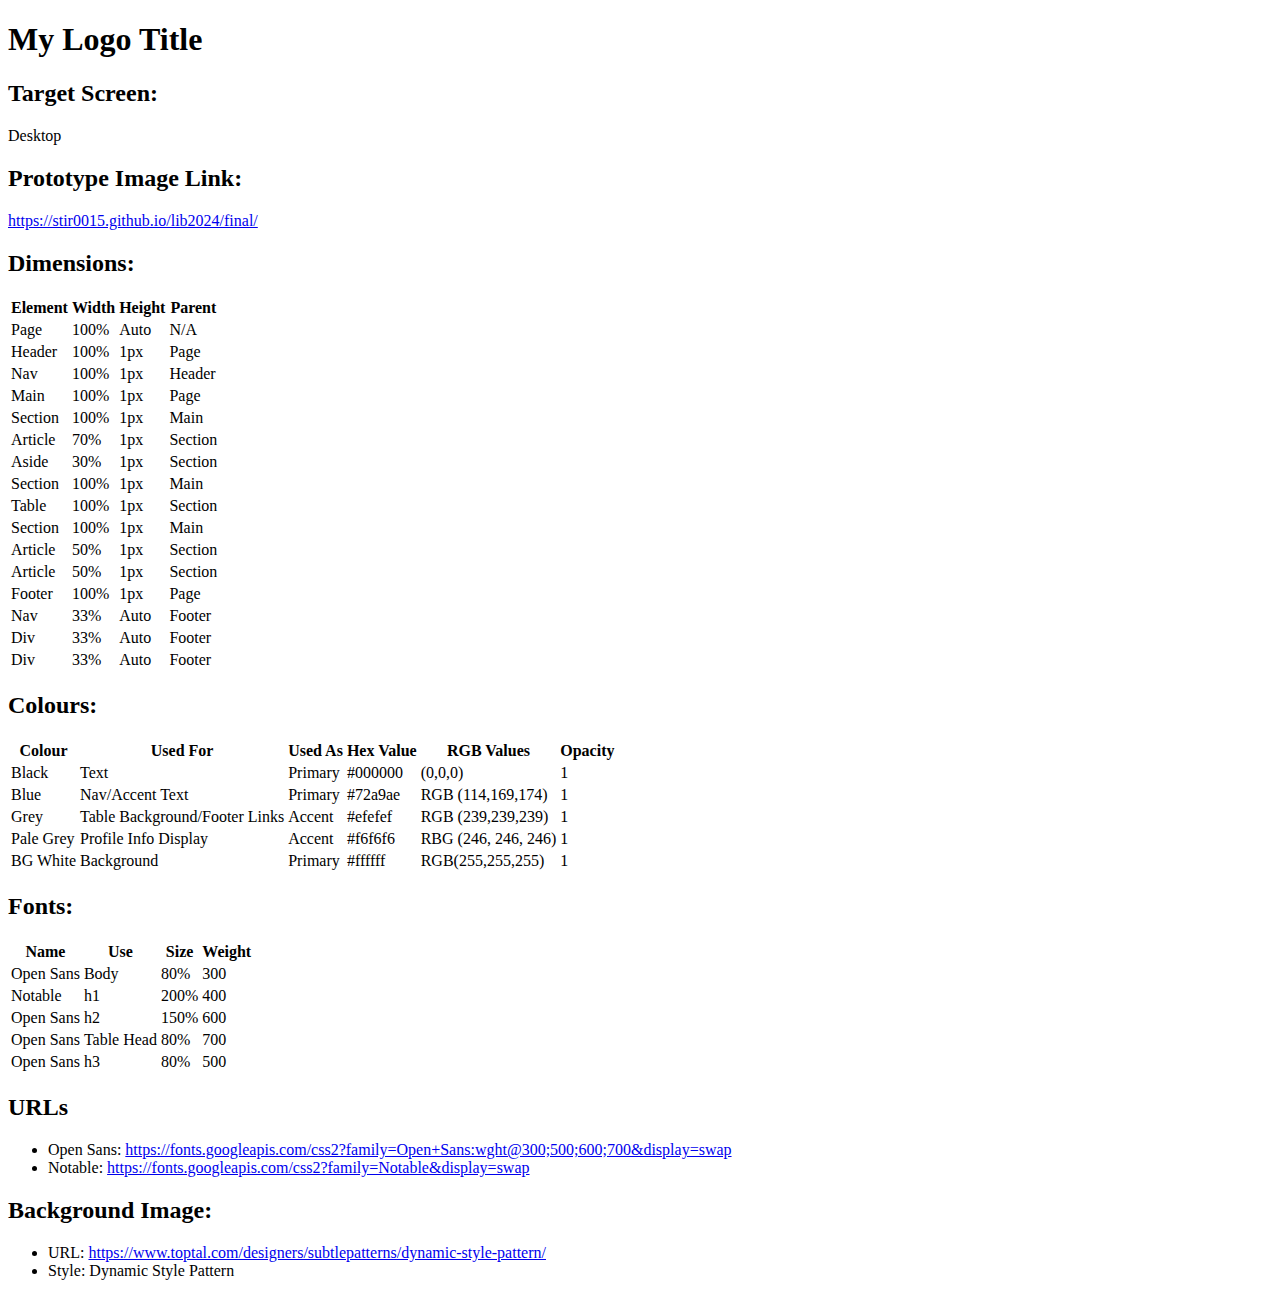
<file: lib2024/final/sss.html>
<!DOCTYPE html>
<html lang="en-ca">
      <head>
            <meta charset="utf-8">
            <meta name="description" content="This is a HTML document containing HTML tags" >
            <meta name="keywords" content="HTML, HTML5, Advanced HTML, New Tags, Special Tags">
            <meta name="robots" content="noindex, nofollow">
            <meta name="author" content="Jamie Stirling">
            <title>LIB2024 Assignment 4 Simple Style Schema Sheet</title>
      </head>
      <body>
            <h1>My Logo Title</h1>

            <h2>Target Screen:</h2>
            <p>Desktop</p>

            <h2>Prototype Image Link:</h2>
            <a href="https://stir0015.github.io/lib2024/final/"> https://stir0015.github.io/lib2024/final/ </a>

            <h2>Dimensions:</h2>
            <table>
                <tr>
                    <th>Element</th>
                    <th>Width</th>
                    <th>Height</th>
                    <th>Parent</th>
              </tr>
              <tr>
                    <td>Page</td>
                    <td>100%</td>
                    <td>Auto</td>
                    <td>N/A</td>
              </tr>
              <tr>
                    <td>Header</td>
                    <td>100%</td>
                    <td>1px</td>
                    <td>Page</td>
              </tr>
              <tr>
                    <td>Nav</td>
                    <td>100%</td>
                    <td>1px</td>
                    <td>Header</td>
              </tr>
              <tr>
                    <td>Main</td>
                    <td>100%</td>
                    <td>1px</td>
                    <td>Page</td>
              </tr>
              <tr>
                    <td>Section</td>
                    <td>100%</td>
                    <td>1px</td>
                    <td>Main</td>
              </tr>
              <tr>
                    <td>Article</td>
                    <td>70%</td>
                    <td>1px</td>
                    <td>Section</td>
              </tr>
              <tr>
                    <td>Aside</td>
                    <td>30%</td>
                    <td>1px</td>
                    <td>Section</td>
              </tr>
              <tr>
                    <td>Section</td>
                    <td>100%</td>
                    <td>1px</td>
                    <td>Main</td>
              </tr>
              <tr>
                    <td>Table</td>
                    <td>100%</td>
                    <td>1px</td>
                    <td>Section</td>
              </tr>
              <tr>
                    <td>Section</td>
                    <td>100%</td>
                    <td>1px</td>
                    <td>Main</td>
              </tr>
              <tr>
                    <td>Article</td>
                    <td>50%</td>
                    <td>1px</td>
                    <td>Section</td>
              </tr>
              <tr>
                    <td>Article</td>
                    <td>50%</td>
                    <td>1px</td>
                    <td>Section</td>
              </tr>
              <tr>
                    <td>Footer</td>
                    <td>100%</td>
                    <td>1px</td>
                    <td>Page</td>
              </tr>
              <tr>
                    <td>Nav</td>
                    <td>33%</td>
                    <td>Auto</td>
                    <td>Footer</td>
              </tr>
              <tr>
                    <td>Div</td>
                    <td>33%</td>
                    <td>Auto</td>
                    <td>Footer</td>
              </tr>
              <tr>
                    <td>Div</td>
                    <td>33%</td>
                    <td>Auto</td>
                    <td>Footer</td>
              </tr>
        </table>

        <h2>Colours:</h2>
        <table>
                <tr>
                    <th>Colour</th>
                    <th>Used For</th>
                    <th>Used As</th>
                    <th>Hex Value</th>
                    <th>RGB Values</th>
                    <th>Opacity</th>
              </tr>
              <tr>
                    <td>Black</td>
                    <td>Text</td>
                    <td>Primary</td>
                    <td>#000000</td>
                    <td>(0,0,0)</td>
                    <td>1</td>
              </tr>
              <tr>
                    <td>Blue</td>
                    <td>Nav/Accent Text</td>
                    <td>Primary</td>
                    <td>#72a9ae</td>
                    <td>RGB (114,169,174)</td>
                    <td>1</td>
              </tr>
              <tr>
                    <td>Grey</td>
                    <td>Table Background/Footer Links</td>
                    <td>Accent</td>
                    <td>#efefef</td>
                    <td>RGB (239,239,239)</td>
                    <td>1</td>
              </tr>
                    <td>Pale Grey</td>
                    <td> Profile Info Display</td>
                    <td>Accent</td>
                    <td>#f6f6f6</td>
                    <td>RBG (246, 246, 246)</td>
                    <td>1</td>
              <tr>
                    <td>BG White</td>
                    <td>Background</td>
                    <td>Primary</td>
                    <td>#ffffff</td>
                    <td>RGB(255,255,255)</td>
                    <td>1</td>
              </tr>
        </table>

        <h2>Fonts:</h2>

        <table>
          <tr>
            <th>Name</th>
            <th>Use</th>
            <th>Size</th>
            <th>Weight</th>
          </tr>
          <tr>
            <td>Open Sans</td>
            <td>Body</td>
            <td>80%</td>
            <td>300</td>
          </tr>
          <tr>
            <td>Notable</td>
            <td>h1</td>
            <td>200%</td>
            <td>400</td>
          </tr>
          <tr>
            <td>Open Sans</td>
            <td>h2</td>
            <td>150%</td>
            <td>600</td>
          </tr>
          <tr>
            <td>Open Sans</td>
            <td>Table Head</td>
            <td>80%</td>
            <td>700</td>
          </tr>
          <tr>
            <td>Open Sans</td>
            <td>h3</td>
            <td>80%</td>
            <td>500</td>
          </tr>
        </table>

        <h2>URLs</h2>
        <ul>
          <li>Open Sans: <a href="https://fonts.googleapis.com/css2?family=Open+Sans:wght@300;500;600;700&display=swap"> https://fonts.googleapis.com/css2?family=Open+Sans:wght@300;500;600;700&display=swap </a></li>
          <li>Notable: <a href="https://fonts.googleapis.com/css2?family=Notable&display=swap">https://fonts.googleapis.com/css2?family=Notable&display=swap</a></li>
        </ul>  

        <h2>Background Image:</h2>
        <ul>
          <li> URL: <a href= https://www.toptal.com/designers/subtlepatterns/dynamic-style-pattern/ >https://www.toptal.com/designers/subtlepatterns/dynamic-style-pattern/ </a> </li>
          <li>Style: Dynamic Style Pattern</li> 
        </ul>
        
      </body>
</html>
</file>
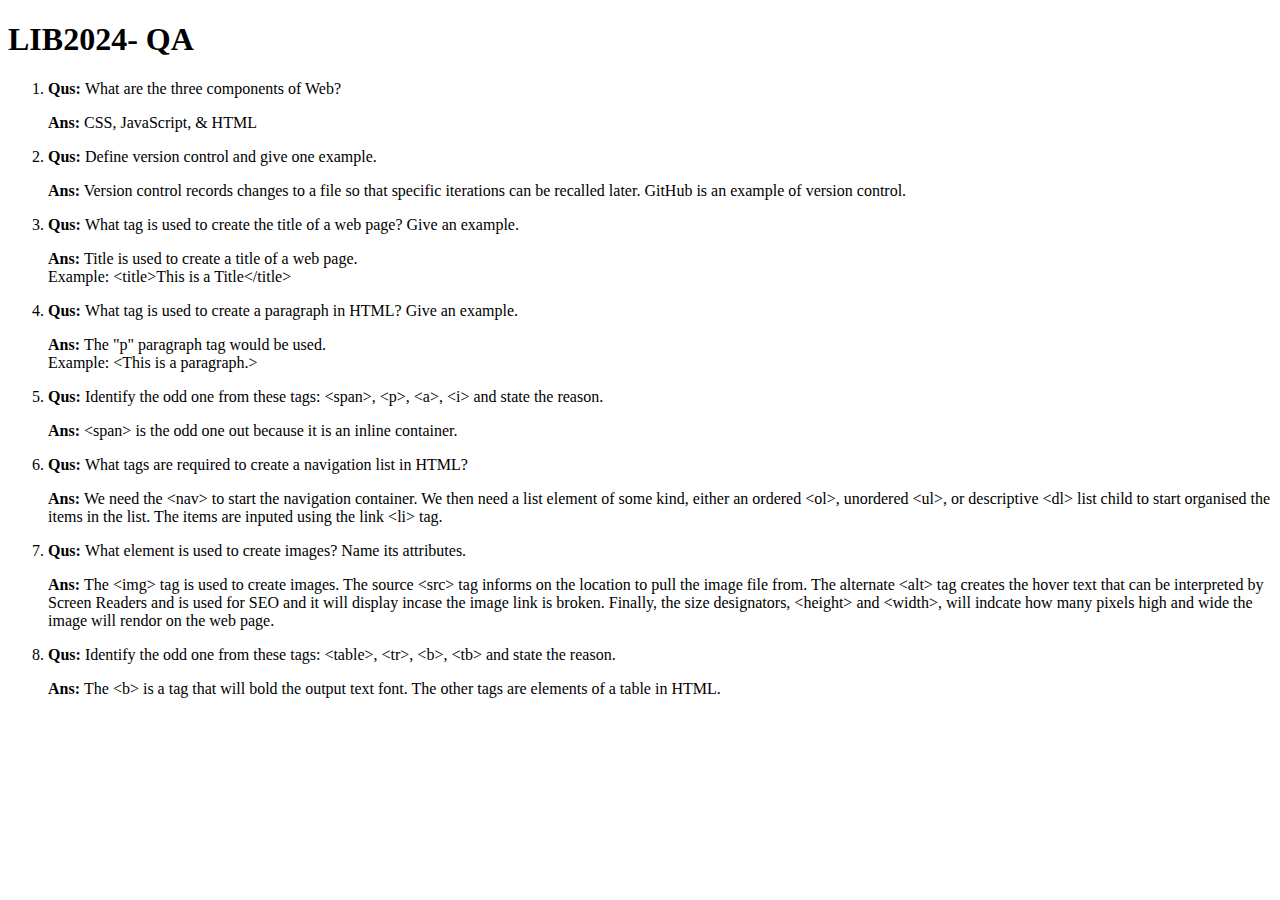
<file: lib2024/qa/qa.html>
<!DOCTYPE html>
<html >
<head>
	<meta charset="utf-8">
	<title>LIB2024 - QA</title>
</head>
<body>
	<h1>LIB2024- QA</h1>
	<ol>
		<li>
			<p>
				<strong>Qus: </strong>
				What are the three components of Web?
			</p>
			<p>
				<strong>Ans: </strong>
				CSS, JavaScript, & HTML
			</p>
		</li>
		<li>
			<p>
				<strong>Qus:</strong>
				Define version control and give one example.
			</p>
			<p>
				<strong>Ans:</strong>
				Version control records changes to a file so that specific iterations can be recalled later. GitHub is an example of version control. 
			</p>
		</li>
		<li>
			<p>
				<strong>Qus: </strong>
				What tag is used to create the title of a web page? Give an example.
			</p>
			<p>
				<strong>Ans: </strong>
				Title is used to create a title of a web page.<br>
				Example: &lt;title&gt;This is a Title&lt;/title&gt;
			</p>
		</li>
		<li>
			<p>
				<strong>Qus: </strong>
				What tag is used to create a paragraph in HTML? Give an example. 
			</p>
			<p>
				<strong>Ans: </strong>
				The "p" paragraph tag would be used.<br>
				Example: &lt;This is a paragraph.&gt;
			</p>
		</li>
		<li>
			<p>
				<strong>Qus: </strong>
				Identify the odd one from these tags: &lt;span&gt;, &lt;p&gt;, &lt;a&gt;, &lt;i&gt; and state the reason.
			</p>
			<p>
				<strong>Ans: </strong>
				&lt;span&gt; is the odd one out because it is an inline container. 
			</p>
		</li>
		<li>
			<p>
				<strong>Qus: </strong>
				What tags are required to create a navigation list in HTML?
			</p>
			<p>
				<strong>Ans: </strong>
				We need the &lt;nav&gt; to start the navigation container. We then need a list element of some kind, either an ordered &lt;ol&gt;, unordered &lt;ul&gt;, or descriptive &lt;dl&gt; list child to start organised the items in the list. The items are inputed using the link &lt;li&gt; tag.  
			</p>
		</li>
		<li>
			<p>
				<strong>Qus: </strong>
				What element is used to create images? Name its attributes.
			</p>
			<p>
				<strong>Ans: </strong>
				The &lt;img&gt; tag is used to create images. The source &lt;src&gt; tag informs on the location to pull the image file from. The alternate &lt;alt&gt; tag creates the hover text that can be interpreted by Screen Readers and is used for SEO and it will display incase the image link is broken. Finally, the size designators, &lt;height&gt; and &lt;width&gt;, will indcate how many pixels high and wide the image will rendor on the web page. 
			</p>
		</li>
		<li>
			<p>
				<strong>Qus: </strong>
				Identify the odd one from these tags: &lt;table&gt;, &lt;tr&gt;, &lt;b&gt;, &lt;tb&gt; and state the reason. 
			</p>
			<p>
				<strong>Ans: </strong>
				The &lt;b&gt; is a tag that will bold the output text font. The other tags are elements of a table in HTML. 
			</p>
		</li>
  	</ol>
</body>
</html>
</file>
<file: lib2024/qa/css/style.css>
@charset "utf-8";

body {
  font-family: sans-serif;
}

.ans {
  color: #00009A;
}

.rotate-me {
  margin: auto;
  width: 200px;
  height: 200px;
  background-color: maroon;
  color: white;
  animation: spin 0.5s 5;
  transition: width 2s;
  transition-timing-function: linear;
}

#transition:hover {
  width: 300px;
}

@keyframes spin {
  100% {transform: rotate(360deg);}
}
</file>
<file: lib2024/assg-4/css/style.css>
@charset "utf-8";

 /*http://meyerweb.com/eric/tools/css/reset/ 
   v2.0 | 20110126
   License: none (public domain)
*/

html, body, div, span, applet, object, iframe,
h1, h2, h3, h4, h5, h6, p, blockquote, pre,
a, abbr, acronym, address, big, cite, code,
del, dfn, em, img, ins, kbd, q, s, samp,
small, strike, strong, sub, sup, tt, var,
b, u, i, center,
dl, dt, dd, ol, ul, li,
fieldset, form, label, legend,
table, caption, tbody, tfoot, thead, tr, th, td,
article, aside, canvas, details, embed, 
figure, figcaption, footer, header, hgroup, 
menu, nav, output, ruby, section, summary,
time, mark, audio, video {
  margin: 0;
  padding: 0;
  border: 0;
  font-size: 100%;
  font: inherit;
  vertical-align: baseline;
}

article, aside, details, figcaption, figure, 
footer, header, hgroup, menu, nav, section {
  display: block;
}
body {
  line-height: 1;
}
ol, ul {
  list-style: none;
}
blockquote, q {
  quotes: none;
}
blockquote:before, blockquote:after,
q:before, q:after {
  content: '';
  content: none;
}
table {
  border-collapse: collapse;
  border-spacing: 0;
}

/* reset code ^ */

img {
  width: 100%;
}

.clearfix:after {
  content: "";
  display: table;
  clear: both;
}

/* header styling */

.top-banner, .main-page, .bottom-banner {
  max-width: 960px;
}

header {
 background: #7cc576;
 padding-bottom: 40px;
 max-width: 960px;
}

#bigkitty {
  padding-top: 20px;
  width: 15%; 
  float: left;
}

#bigtitle  {
  padding-top: 5%;
  margin-bottom: 8%;
  font-weight: bold;
  font-size: 300%;
}

a {
  text-decoration: none;
  color: black;
}

span {
  background: #6dcff6; 
  font-size: 30px;
  padding: 2% 5% 2% 5%; 
  border-radius: 5px;
  margin: 3%
}

/* heading styling */

h2 {
  font-weight: bold;
  font-size: 120%;
}

/* Main Body styling */

#first-section {
  width: 100%;
  padding-top: 2%;
  padding-left: 2%;
}

#sidebar {
  float: right;
  padding-top: 4%;
  padding-left: 5%;
  padding-right: 5%;
  width: 30%;
} 

#first-main {
  width: 70%;
}  

/* Image gallery styling */

h3 {
  font-weight: bold;
  font-size: 100%;
  margin-left: 20px;
}

.image-collection {
  display: flex;
  width: 100%;
} 

.images {
  flex: 33%;
  padding-left: 5%;
  padding-right: 5%;
}    

/* Footer styling */

#soc-links {
  position: relative;
  left: 80%;
  bottom: 30px
}

.link-logo {
  width: 50px;
  height: auto;
}

footer {
  background: #7cc576;
  padding: 50px 50px 0px 50px;
  width: 100%;
}

/* Footer styling */
</file>
